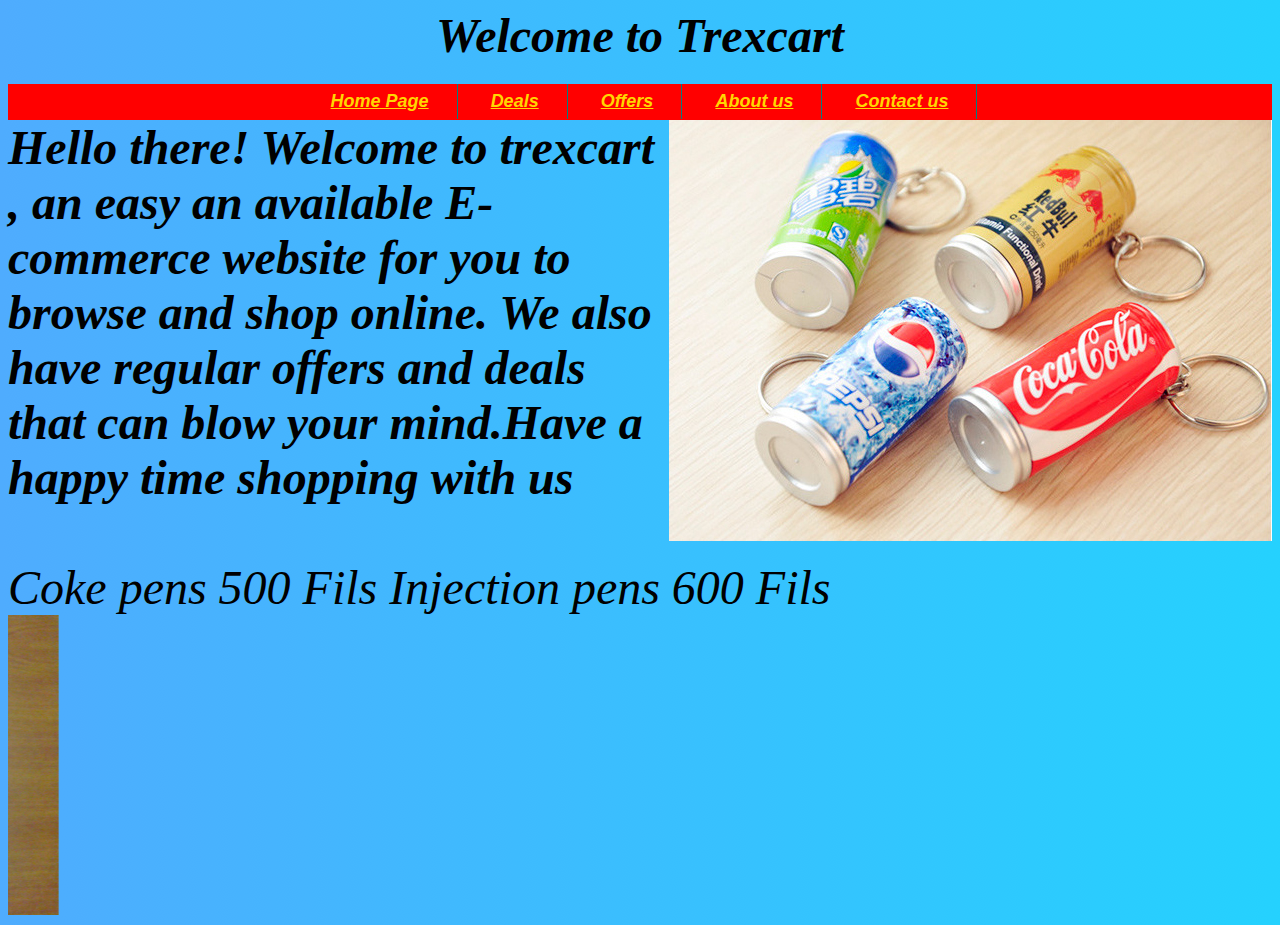
<file: index.html>
<html>
<body bgcolor=#09F7B6 bg=9, 247, 182>
<b>
<h1 align=center >
<I>
<font size=80 >
Welcome to Trexcart
</h1>
<I>
<style>
body  {
  background-image: url("019 Malibu Beach.png");
 
}
</style>
  <link rel="stylesheet" href="stylenavigation.css">

<ul class="nav" align =left >
<font size=4 font >
<li><a href="index.html">Home Page</a></li>
  <li><a href="Deals.html">Deals</a></li>
    <li><a href="Offers.html">Offers</a></li>
     <!--<li><a href="Suggestions.html">Suggestions</a></li>-->
    <li><a href="About us.html">About us</a></li>
<li><a href="Contact us.html">Contact us</a></li>
</font size>
</ul>
<br>
<IMG SRC="Pic3.jpg" ALIGN="right" ><font size=50>
Hello there! Welcome to trexcart , an easy an available E-commerce website for you to browse and shop online. We also have regular offers and deals that can blow your mind.Have a happy time shopping with us
</img>
</b>
<br>
</br>
Coke pens 500 Fils Injection pens 600 Fils <marquee direction = "right">
<img src = "Pic1.jpg" width = "300" height = "300" align = "left">
<img src = "Pic2.bmp" width = "300" height = "300" align = "left">
<img src = "Pic3.jpg" width = "300" height = "300" align = "left"> 
<img src = "Pic4.jpg" width = "300" height = "300" align = "center">
</marquee>
</body>
</html>
</file>
<file: stylenavigation.css>
ul.nav {
display: inline-block;
   text-align:center; 
    margin:0;
    padding:0;
    list-style:none;
    height:36px; line-height:35px;
     width:100%;
    Background:red; /* #6a4255; you can change the backgrund color here. */
    font-family:arial,sans-serif,Helvetica;
    font-size:25px; top:25px;
  
}

gradient{
  height: 200px;
  background-image: linear-gradient(red, yellow, blue);
}

ul.nav li {display: inline-block;
    border-right:1px solid teal; /*    you can change the border color matching to your background color */
   }
ul.nav a {
    display:block;
    padding:0 28px;
    color:gold;  
   /* text-decoration:none;  -- to remove underlines*/
}
ul.nav a:hover,  ul.nav li.current a {
    background:green; 
}
p {
  text-align: left;
}
video {
    position: absolute;
    Left:70%; top:300px;
    transform:translateX(-50%);
}
<img src="images.jpg" alt="igjiurhg"  width="600" height="600"  align="center"  />
</file>
